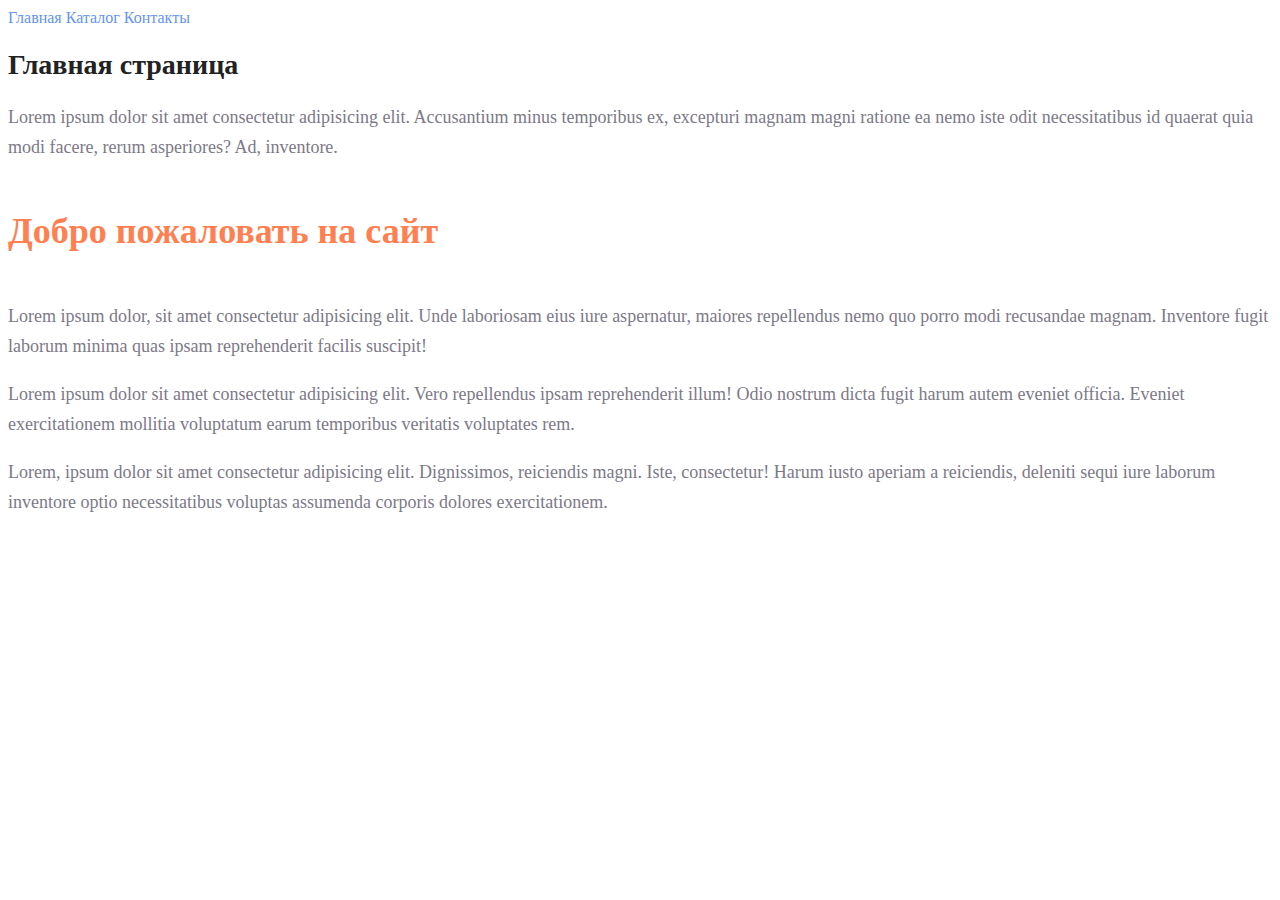
<file: index.html>
<!DOCTYPE html>
<html lang="en">
  <head>
    <meta charset="UTF-8" />
    <meta name="author" content="Galeev Adel" />
    <link rel="stylesheet" href="./css/style.css" />
    <title>Главная</title>
  </head>
  <body>
    <a class="nav" href="#">Главная</a>
    <a class="nav" href="catalog/catalog.html">Каталог</a>
    <a class="nav" href="#">Контакты</a>
    <h1 class="title">Главная страница</h1>
    <p class="text">
      Lorem ipsum dolor sit amet consectetur adipisicing elit. Accusantium minus
      temporibus ex, excepturi magnam magni ratione ea nemo iste odit
      necessitatibus id quaerat quia modi facere, rerum asperiores? Ad,
      inventore.
    </p>
    <h2 class="title_two">Добро пожаловать на сайт</h2>
    <p class="text">
      Lorem ipsum dolor, sit amet consectetur adipisicing elit. Unde laboriosam
      eius iure aspernatur, maiores repellendus nemo quo porro modi recusandae
      magnam. Inventore fugit laborum minima quas ipsam reprehenderit facilis
      suscipit!
    </p>
    <p class="text">
      Lorem ipsum dolor sit amet consectetur adipisicing elit. Vero repellendus
      ipsam reprehenderit illum! Odio nostrum dicta fugit harum autem eveniet
      officia. Eveniet exercitationem mollitia voluptatum earum temporibus
      veritatis voluptates rem.
    </p>
    <p class="text">
      Lorem, ipsum dolor sit amet consectetur adipisicing elit. Dignissimos,
      reiciendis magni. Iste, consectetur! Harum iusto aperiam a reiciendis,
      deleniti sequi iure laborum inventore optio necessitatibus voluptas
      assumenda corporis dolores exercitationem.
    </p>
  </body>
</html>
</file>
<file: css/style.css>
a {
  text-decoration: none;
}
.nav {
  color: cornflowerblue;
  font-size: 16px;
  line-height: 20px;
}
.nav:hover {
  background-color: red;
  transition: all 1s;
}

.title {
  color: #222222;
  font-size: 28px;
  line-height: 36px;
  font-weight: bold;
}
.text {
  color: #7d7987;
  font-style: normal;
  font-weight: 300;
  font-size: 18px;
  line-height: 30px;
}
.title_two {
  color: coral;
  font-style: normal;
  font-weight: 700;
  font-size: 36px;
  line-height: 80px;
}
</file>
